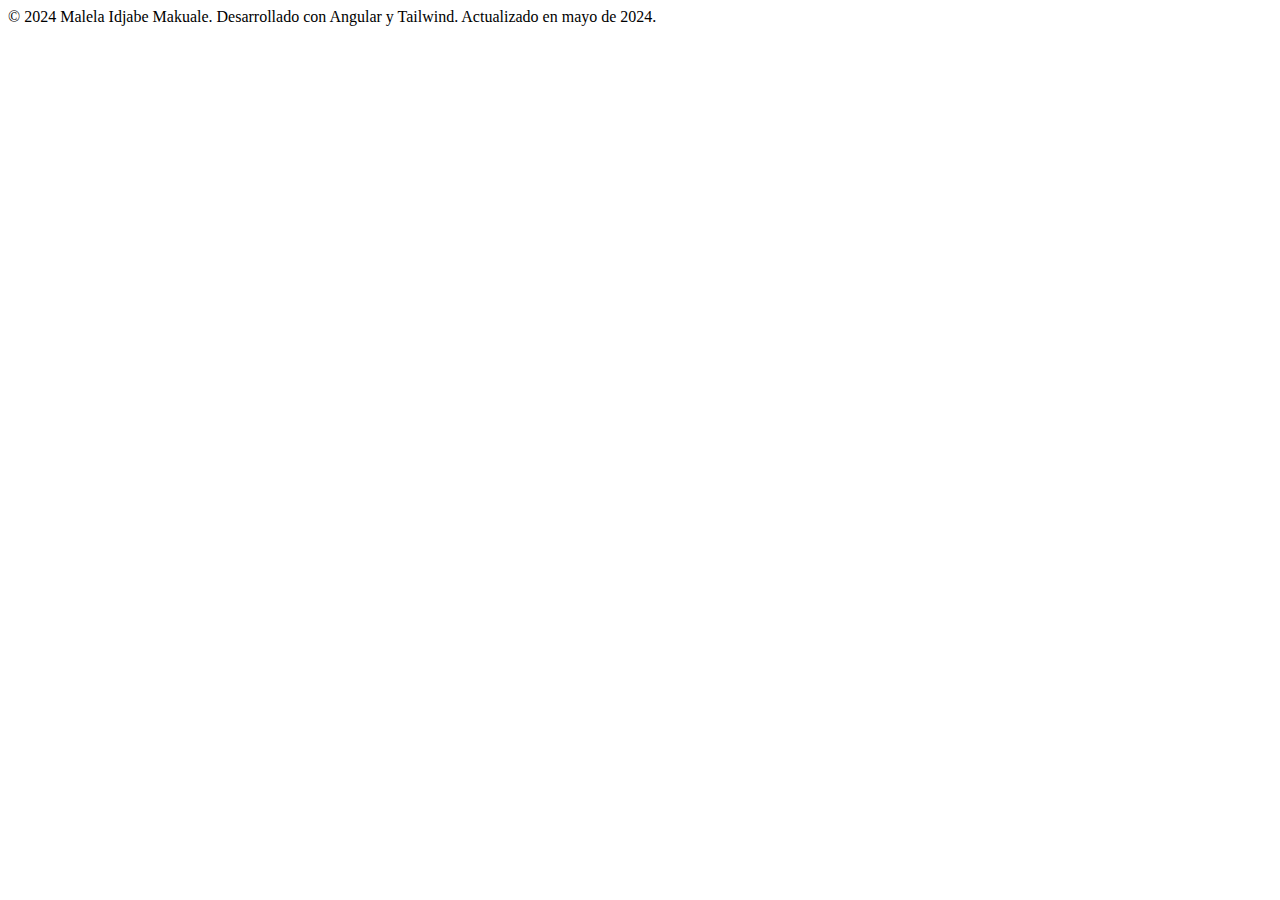
<file: src/app/core/footer/footer.component.html>
<!DOCTYPE html>
<html lang="en">
<head>
    <meta charset="UTF-8">
    <meta name="viewport" content="width=device-width, initial-scale=1.0">
    <title>Document</title>
</head>
<body class="bg-gray-50"  >
    <div class=" p-20 text-center">
        
        <span class="block text-xs text-center text-gray-500 dark:text-gray-400">© 2024 Malela Idjabe Makuale. Desarrollado con Angular y Tailwind. Actualizado en mayo de 2024.
            
        </span>
    
        
    </div>
</body>
</html>
</file>
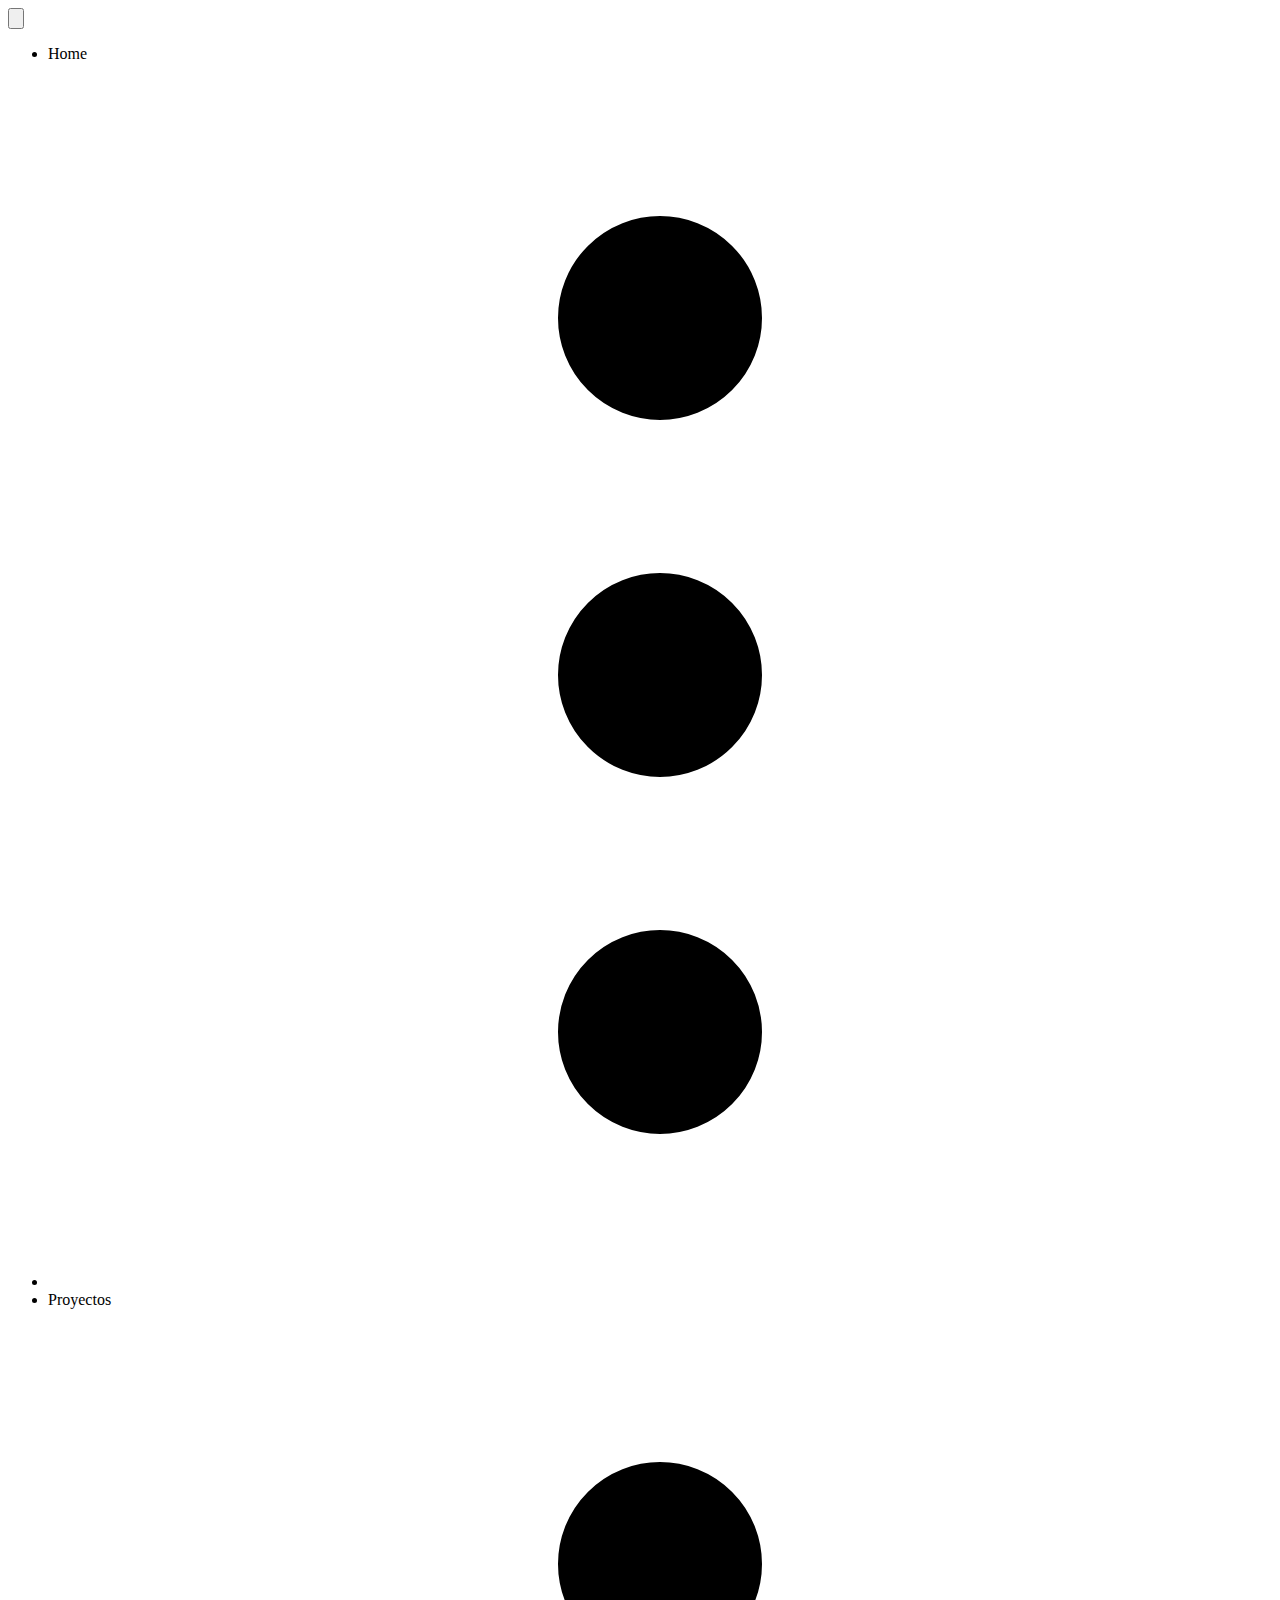
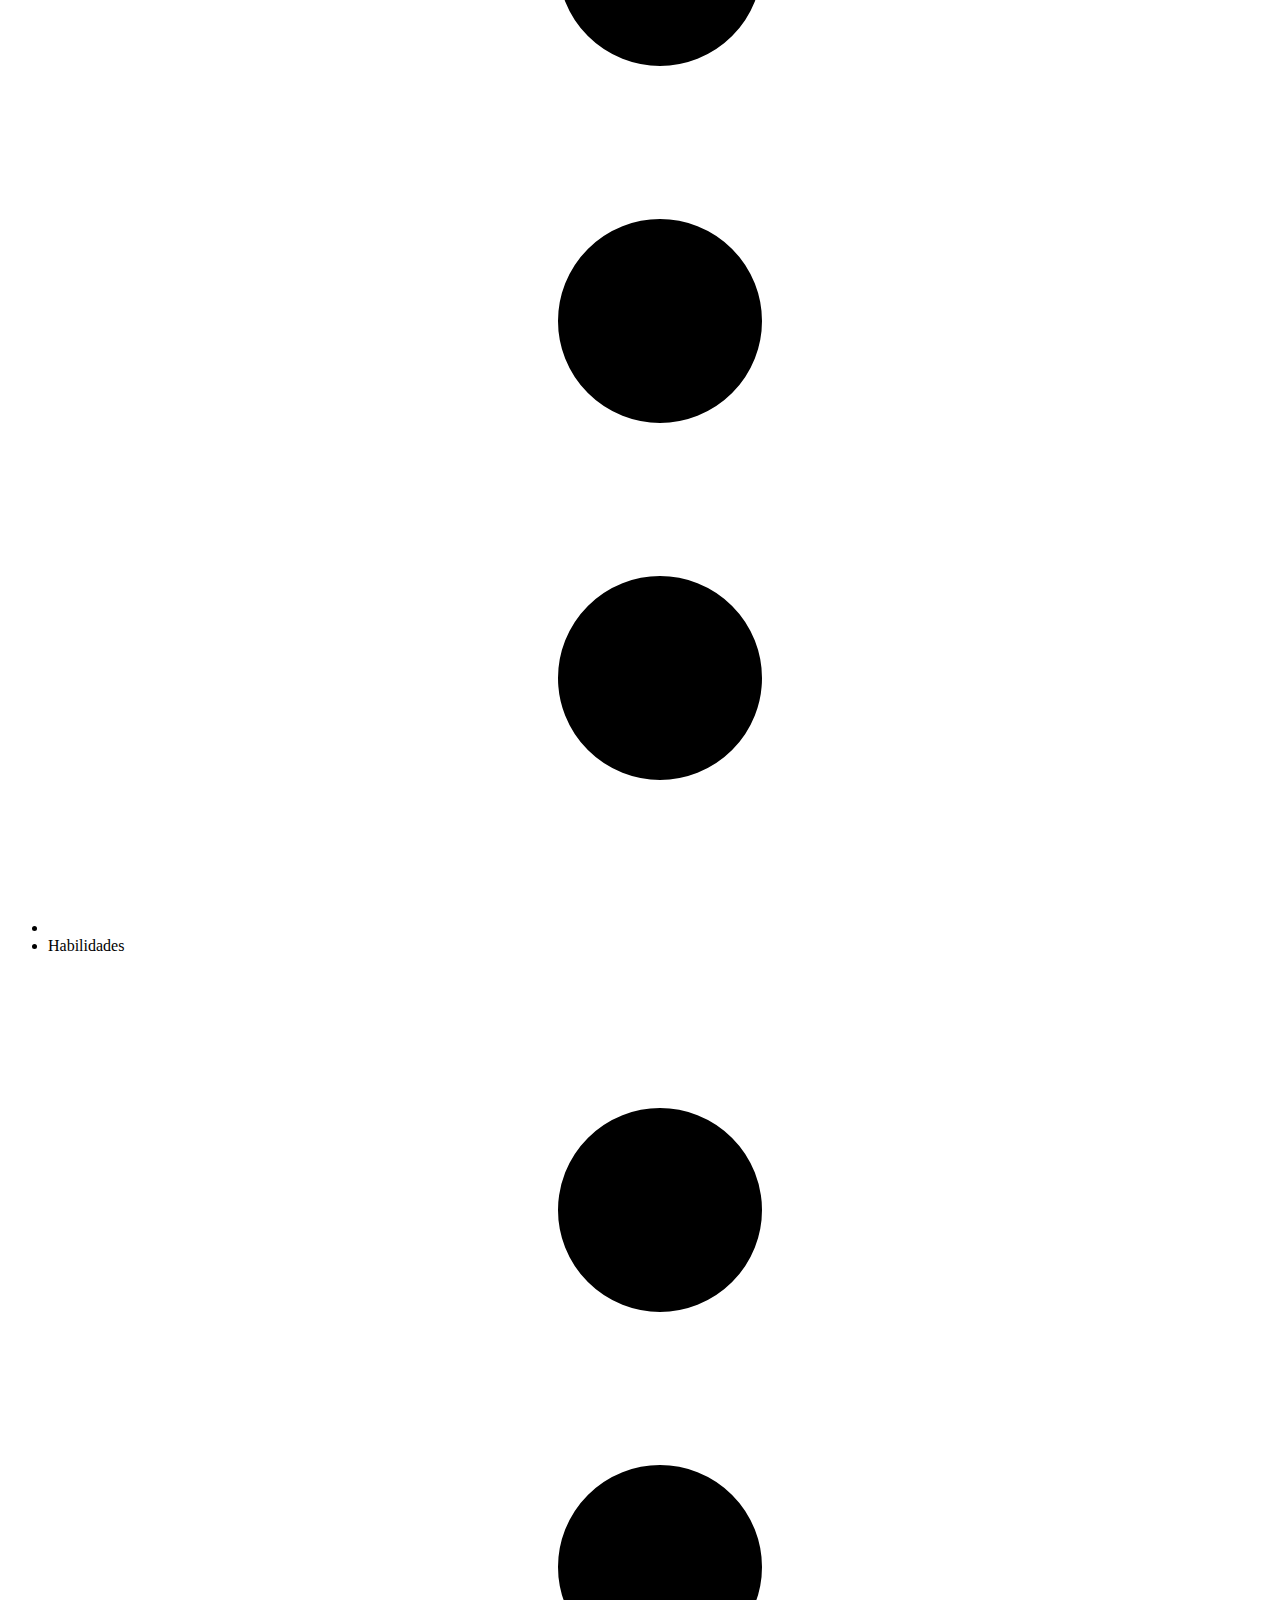
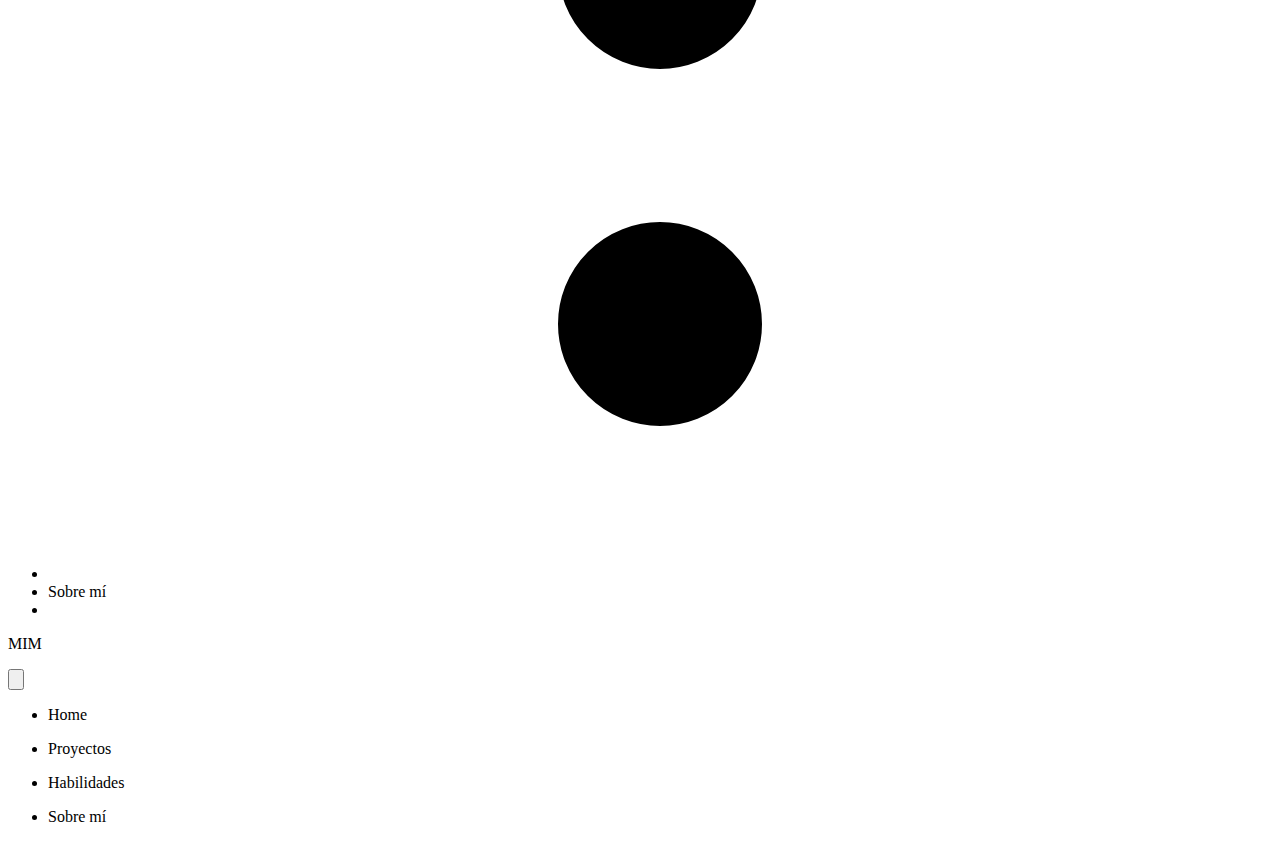
<file: src/app/core/navbar/navbar.component.html>
<!DOCTYPE html>
<html lang="en">
  <head>
    <meta charset="UTF-8" />
    <meta name="viewport" content="width=device-width, initial-scale=1.0" />
    <title>Document</title>
  </head>

  <body class="bg-gray-50 p-4">
    <nav class="relative px-4 p-4 flex justify-between items-center bg-gray-50">
      <div class="lg:hidden">
        <button class="navbar-burger flex items-center text-blue-600 p-3">
          <svg
            class="block h-4 w-4 fill-current"
            viewBox="0 0 20 20"
            xmlns="http://www.w3.org/2000/svg"
          >
            <title>Mobile menu</title>
            <path d="M0 3h20v2H0V3zm0 6h20v2H0V9zm0 6h20v2H0v-2z"></path>
          </svg>
        </button>
      </div>
      <ul
        class="hidden absolute p-4 top-1/2 left-1/2 transform -translate-y-1/2 -translate-x-1/2 lg:flex lg:mx-auto lg:flex lg:items-center lg:w-auto lg:space-x-6"
      >
        <li>
          <a class="text-sm text-gray-400 hover:text-gray-500" routerLink="/"
            >Home</a
          >
        </li>
        <li class="text-gray-300">
          <svg
            xmlns="http://www.w3.org/2000/svg"
            fill="none"
            stroke="currentColor"
            class="w-4 h-4 current-fill"
            viewBox="0 0 24 24"
          >
            <path
              stroke-linecap="round"
              stroke-linejoin="round"
              stroke-width="2"
              d="M12 5v0m0 7v0m0 7v0m0-13a1 1 0 110-2 1 1 0 010 2zm0 7a1 1 0 110-2 1 1 0 010 2zm0 7a1 1 0 110-2 1 1 0 010 2z"
            />
          </svg>
        </li>
        <li>
          <a
            class="text-sm text-gray-400 hover:text-gray-500"
            routerLink="/proyectos"
            >Proyectos</a
          >
        </li>
        <li class="text-gray-300">
          <svg
            xmlns="http://www.w3.org/2000/svg"
            fill="none"
            stroke="currentColor"
            class="w-4 h-4 current-fill"
            viewBox="0 0 24 24"
          >
            <path
              stroke-linecap="round"
              stroke-linejoin="round"
              stroke-width="2"
              d="M12 5v0m0 7v0m0 7v0m0-13a1 1 0 110-2 1 1 0 010 2zm0 7a1 1 0 110-2 1 1 0 010 2zm0 7a1 1 0 110-2 1 1 0 010 2z"
            />
          </svg>
        </li>
        <li>
          <a
            class="text-sm text-gray-400 hover:text-gray-500"
            routerLink="/skills"
            >Habilidades</a
          >
        </li>
        <li class="text-gray-300">
          <svg
            xmlns="http://www.w3.org/2000/svg"
            fill="none"
            stroke="currentColor"
            class="w-4 h-4 current-fill"
            viewBox="0 0 24 24"
          >
            <path
              stroke-linecap="round"
              stroke-linejoin="round"
              stroke-width="2"
              d="M12 5v0m0 7v0m0 7v0m0-13a1 1 0 110-2 1 1 0 010 2zm0 7a1 1 0 110-2 1 1 0 010 2zm0 7a1 1 0 110-2 1 1 0 010 2z"
            />
          </svg>
        </li>
        <li>
          <a
            class="text-sm text-gray-400 hover:text-gray-500"
            routerLink="/aboutme"
            >Sobre mí</a
          >
        </li>
        <li class="text-gray-300"></li>
      </ul>
    </nav>

    <div class="navbar-menu relative z-50 hidden">
      <div class="navbar-backdrop fixed inset-0 bg-gray-50 opacity-25"></div>
      <nav
        class="fixed top-0 left-0 bottom-0 flex flex-col w-5/6 max-w-sm py-6 px-6 bg-gray-50 border-r overflow-y-auto"
      >
        <div class="flex items-center mb-8">
          <p class="mr-auto text-3xl font-bold leading-none" routerLink="">
            MIM
          </p>
          <button class="navbar-close">
            <svg
              class="h-6 w-6 text-gray-400 cursor-pointer hover:text-gray-500"
              xmlns="http://www.w3.org/2000/svg"
              fill="none"
              viewBox="0 0 24 24"
              stroke="currentColor"
            >
              <path
                stroke-linecap="round"
                stroke-linejoin="round"
                stroke-width="2"
                d="M6 18L18 6M6 6l12 12"
              ></path>
            </svg>
          </button>
        </div>
        <div>
          <ul>
            <li class="mb-1">
              <p
                class="block p-4 text-sm font-semibold text-gray-400 hover:bg-blue-50 hover:text-blue-600 rounded" (click)="hideMenu()" 
                routerLink=""
              >
                Home
              </p>
            </li>
            <li class="mb-1">
              <p
                class="block p-4 text-sm font-semibold text-gray-400 hover:bg-blue-50 hover:text-blue-600 rounded" (click)="hideMenu()" 
                routerLink="/proyectos"
              >
                Proyectos
              </p>
            </li>
            <li class="mb-1">
              <p
                class="block p-4 text-sm font-semibold text-gray-400 hover:bg-blue-50 hover:text-blue-600 rounded" (click)="hideMenu()" 
                routerLink="/skills"
              >
                Habilidades
              </p>
            </li>
            <li class="mb-1">
              <p
                class="block p-4 text-sm font-semibold text-gray-400 hover:bg-blue-50 hover:text-blue-600 rounded" (click)="hideMenu()" 
                routerLink="/aboutme"
              >
                Sobre mí
              </p>
            </li>
          </ul>
        </div>
      </nav>
    </div>
  </body>
</html>
</file>
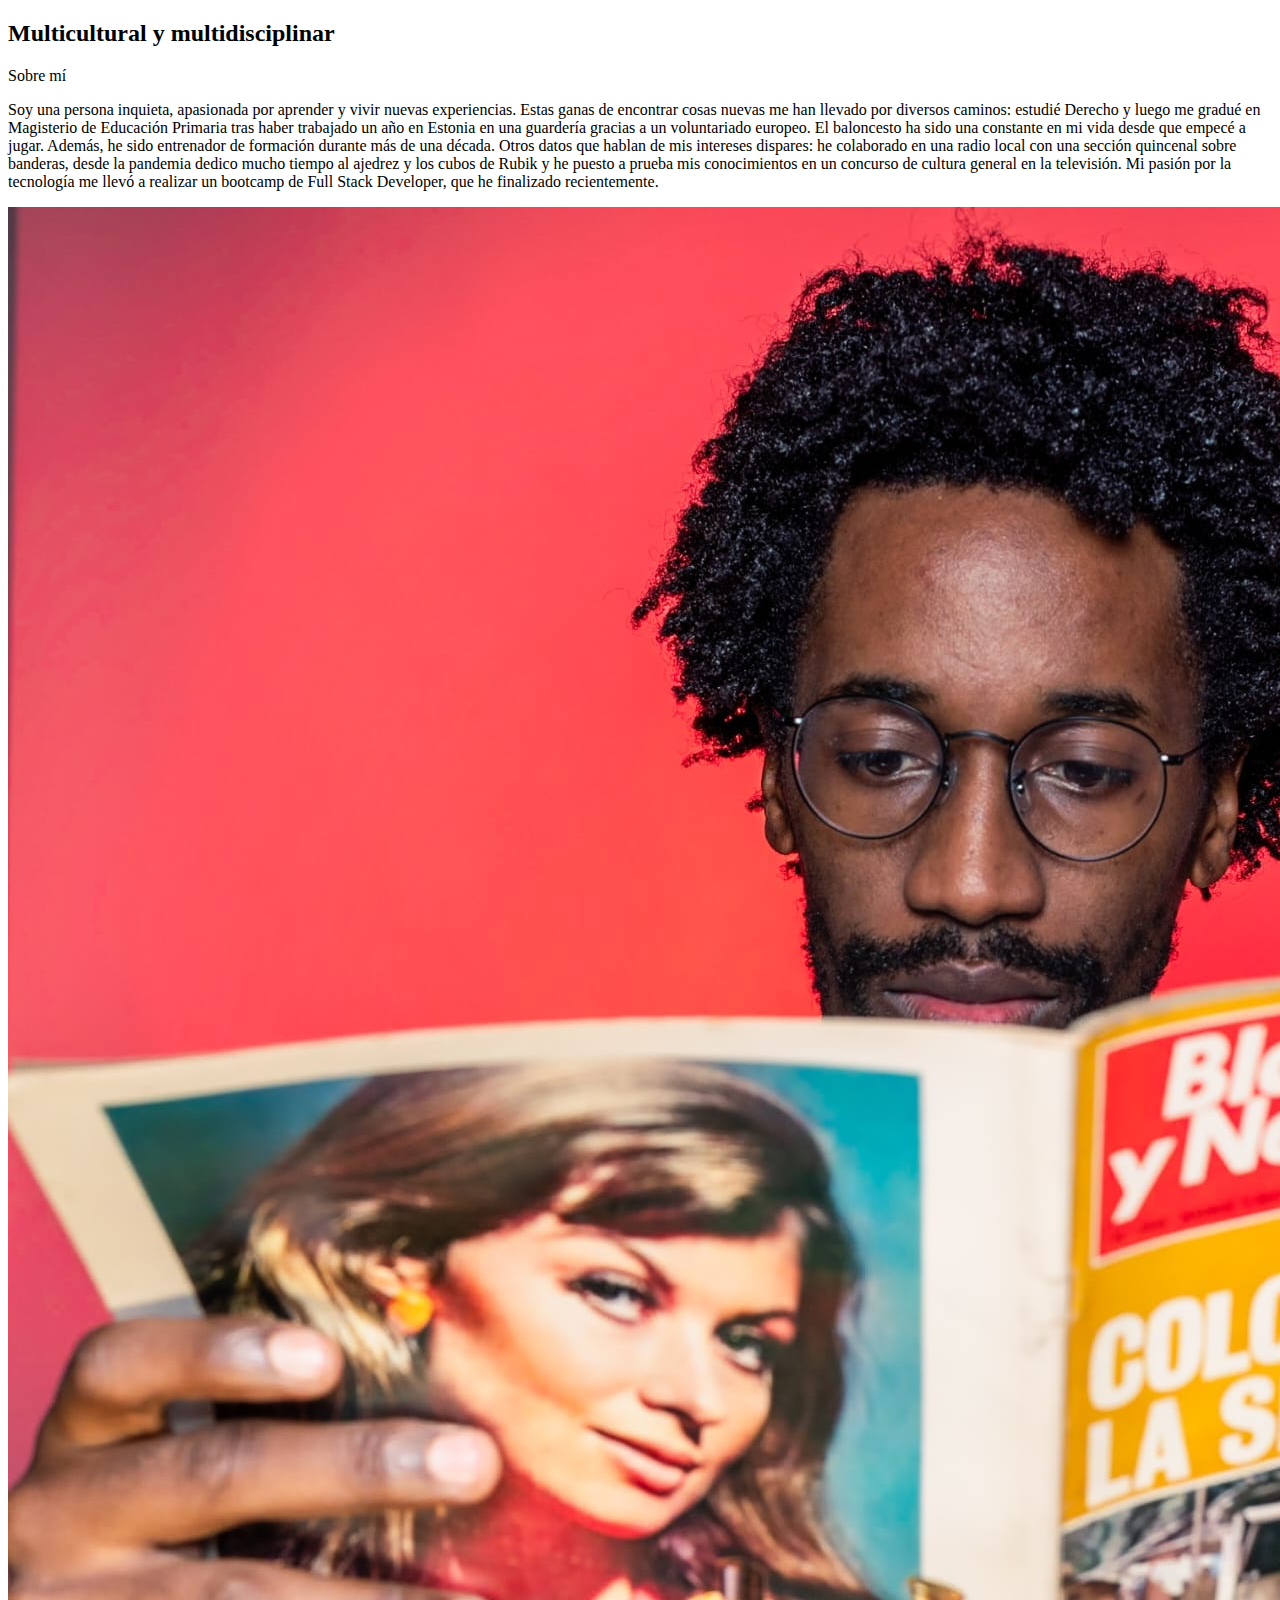
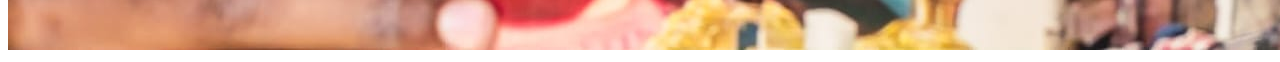
<file: src/app/pages/about-me/about-me.component.html>
<!DOCTYPE html>
<html lang="en">
<head>
    <meta charset="UTF-8">
    <meta http-equiv="X-UA-Compatible" content="IE=edge">
    <meta name="viewport" content="width=device-width, initial-scale=1.0">
    <title>About me</title>
  
   
</head>
<body>
    <section class="fade-in overflow-hidden bg-gray-50 py-8 sm:py-16">
        <div class="mx-auto max-w-7xl px-6 lg:px-8">
          <div class="mx-auto grid max-w-2xl grid-cols-1 gap-x-8 gap-y-16 sm:gap-y-20 lg:mx-0 lg:max-w-none lg:grid-cols-2">
            <div class="lg:pr-8 lg:pt-4">
              <div class="lg:max-w-lg">
                <h2 class="text-base font-semibold leading-7 text-indigo-600">Multicultural y multidisciplinar</h2>
                <p class="mt-2 text-3xl font-bold tracking-tight text-gray-900 sm:text-4xl">Sobre mí</p>
                <p class="mt-6 text-lg leading-8 text-gray-600">Soy una persona inquieta, apasionada por aprender y vivir nuevas experiencias. Estas ganas de encontrar  cosas nuevas me han llevado por diversos caminos: estudié Derecho y luego me gradué en Magisterio de Educación Primaria tras haber trabajado un año en Estonia en una guardería gracias a un voluntariado europeo.


                    El baloncesto ha sido una constante en mi vida desde que empecé a jugar. Además, he sido entrenador de formación durante más de una década.  Otros datos que hablan de mis intereses dispares: he colaborado en una radio local con una sección quincenal sobre banderas, desde la pandemia dedico mucho tiempo al ajedrez y los cubos de Rubik y he puesto a prueba mis conocimientos en un concurso de cultura general en la televisión.
                    Mi pasión por la tecnología me llevó a realizar un bootcamp de Full Stack Developer, que he finalizado recientemente.
                </p>
                
              </div>
            </div> <img src="../../../assets/img/aboutMe.jpeg" alt="Product screenshot" class="fade-in max-w-full h-auto rounded-xl shadow-xl ring-1 ring-gray-400/10 sm:max-w-full md:-ml-4 lg:-ml-0">
          </div>
        </div>
      </section>
</body>
</html>
</file>
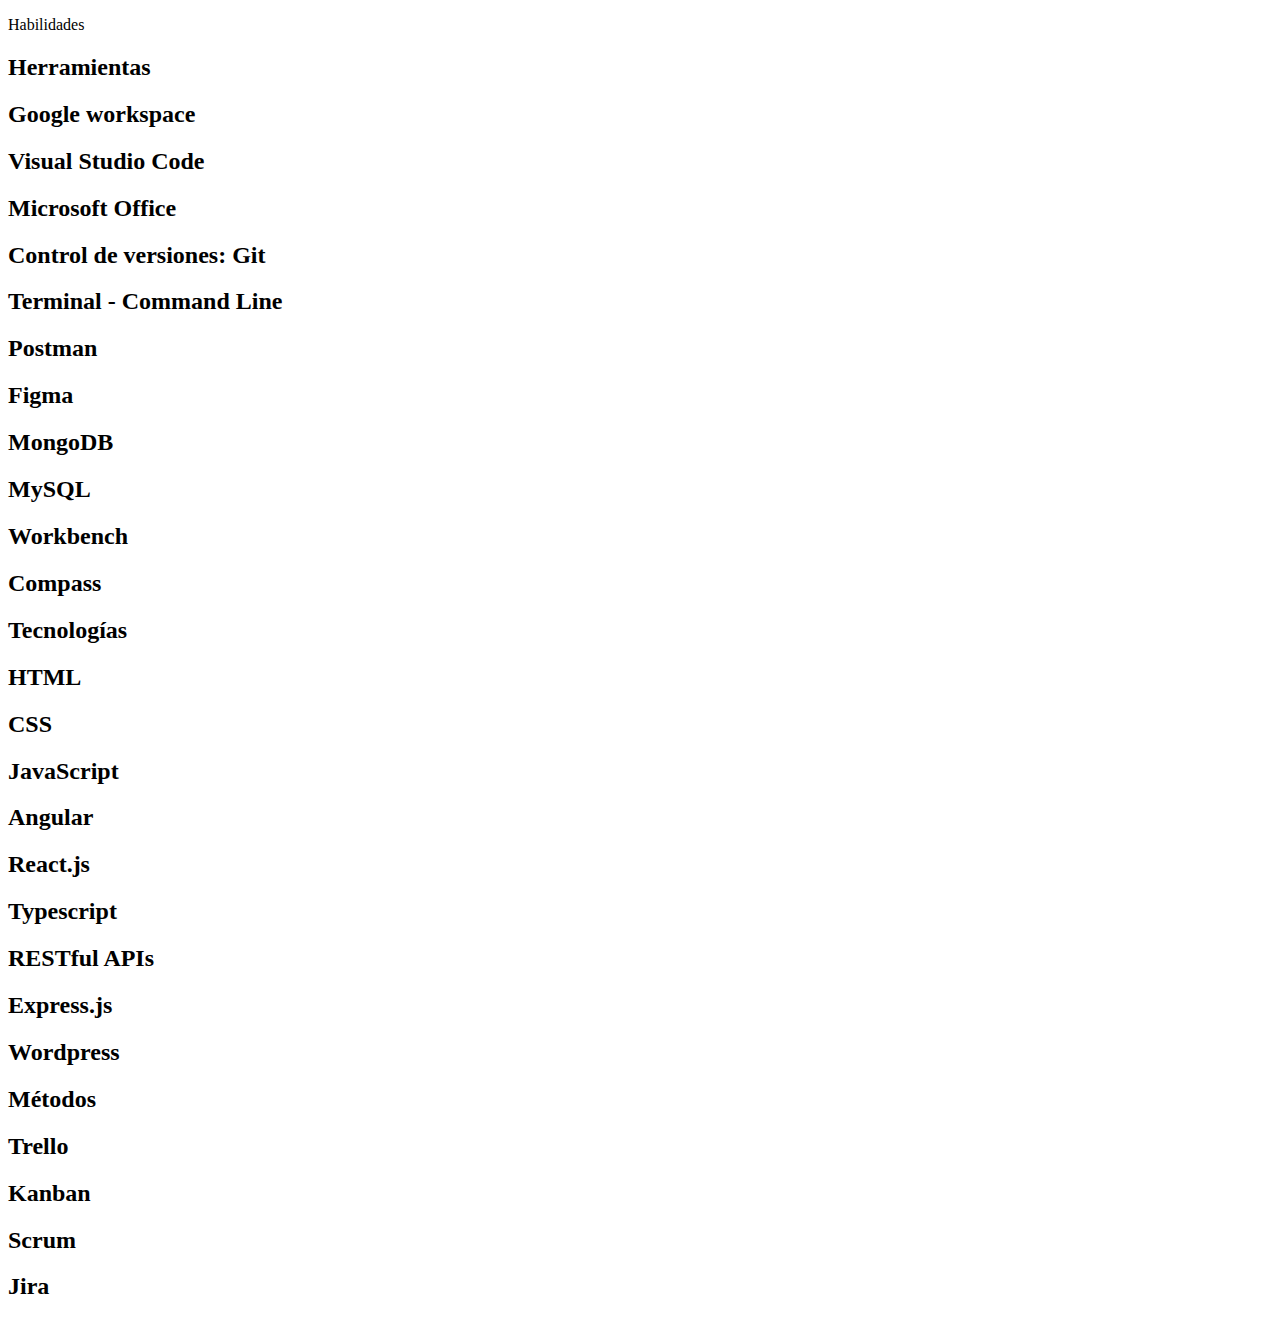
<file: src/app/pages/skills/skills.component.html>
<!DOCTYPE html>
<html lang="en">
  <head>
    <meta charset="UTF-8" />
    <meta name="viewport" content="width=device-width, initial-scale=1.0" />
    <title>Document</title>
  </head>
  <body class="bg-gray-50">
    <section class="relative bg-gray-50 sm:py-16 lg:py-15 lg:pt-1">
      <div class="fade-in px-4 mx-auto max-w-7xl sm:px-6 lg:px-8 text-center">
          <p class="mt-2 text-3xl font-bold tracking-tight text-gray-900 sm:text-4xl sm:mt-2">Habilidades</p>
          <div class="grid items-center max-w-4xl grid-cols-2 gap-4 mx-auto mt-1 md:mt-20 md:grid-cols-4 p-4">
              <h2 class="text-base font-semibold leading-7 text-indigo-600">Herramientas</h2>
              <div class="bg-gray-50 h-12 flex shadow-lg items-center justify-center">
                  <h2>Google workspace</h2>
            
          </div><div
              class="bg-gray-50 h-12 flex shadow-lg items-center justify-center"
            >
              <h2>Visual Studio Code</h2>
            </div>
          <div
            class="bg-gray-50 h-12 flex shadow-lg items-center justify-center"
          >
            <h2>Microsoft Office</h2>
          </div>

          <div
            class="bg-gray-50 h-12 flex shadow-lg items-center justify-center"
          >
            <h2>Control de versiones: Git</h2>
          </div>

          <div
            class="bg-gray-50 h-12 flex shadow-lg items-center justify-center"
          >
            <h2>Terminal - Command Line</h2>
          </div>

          <div
            class="bg-gray-50 h-12 flex shadow-lg items-center justify-center"
          >
            <h2>Postman</h2>
          </div>
          <div
            class="bg-gray-50 h-12 flex shadow-lg items-center justify-center"
          >
            <h2>Figma</h2>
          </div>
          <div
            class="bg-gray-50 h-12 flex shadow-lg items-center justify-center"
          >
            <h2>MongoDB</h2>
          </div>
          <div
            class="bg-gray-50 h-12 flex shadow-lg items-center justify-center"
          >
            <h2>MySQL</h2>
          </div>

          <div
            class="bg-gray-50 h-12 flex shadow-lg items-center justify-center"
          >
            <h2>Workbench</h2>
          </div>
          <div
            class="bg-gray-50 h-12 flex shadow-lg items-center justify-center"
          >
            <h2>Compass</h2>
          </div>
        </div>

        <div
          class=" grid items-center max-w-4xl grid-cols-2 gap-4 mx-auto mt-12 md:mt-20 md:grid-cols-4"
        >
        <h2 class="text-base font-semibold leading-7 text-indigo-600">Tecnologías</h2>
          <div
            class="bg-gray-50 h-12 flex shadow-lg items-center justify-center"
          >
            <h2>HTML</h2>
          </div>
          <div
            class="bg-gray-50 h-12 flex shadow-lg items-center justify-center"
          >
            <h2>CSS</h2>
          </div>
          <div
            class="bg-gray-50 h-12 flex shadow-lg items-center justify-center"
          >
            <h2>JavaScript</h2>
          </div>
          <div
            class="bg-gray-50 h-12 flex shadow-lg items-center justify-center"
          >
            <h2>Angular</h2>
          </div>
          <div
            class="bg-gray-50 h-12 flex shadow-lg items-center justify-center"
          >
            <h2>React.js</h2>
          </div>
          <div
            class="bg-gray-50 h-12 flex shadow-lg items-center justify-center"
          >
            <h2>Typescript</h2>
          </div>
          <div
            class="bg-gray-50 h-12 flex shadow-lg items-center justify-center"
          >
            <h2>RESTful APIs</h2>
          </div>
          <div
            class="bg-gray-50 h-12 flex shadow-lg items-center justify-center"
          >
            <h2>Express.js</h2>
         
          </div>
          <div
          class="bg-gray-50 h-12 flex shadow-lg items-center justify-center"
        >
          <h2>Wordpress</h2>
       
        </div>
        </div>

        <div
          class="grid items-center max-w-4xl grid-cols-2 gap-4 mx-auto mt-12 md:mt-20 md:grid-cols-4"
        >
        <h2 class="text-base font-semibold leading-7 text-indigo-600">Métodos</h2>
          <div
            class="bg-gray-50 h-12 flex shadow-lg items-center justify-center"
          >
            <h2>Trello</h2>
          </div>
          <div
            class="bg-gray-50 h-12 flex shadow-lg items-center justify-center"
          >
            <h2>Kanban</h2>
          </div>
          <div
            class="bg-gray-50 h-12 flex shadow-lg items-center justify-center"
          >
            <h2>Scrum</h2>
          </div>

          <div
            class="bg-gray-50 h-12 flex shadow-lg items-center justify-center"
          >
            <h2>Jira</h2>
          </div>
        </div>
      </div>
    </section>
  </body>
</html>
</file>
